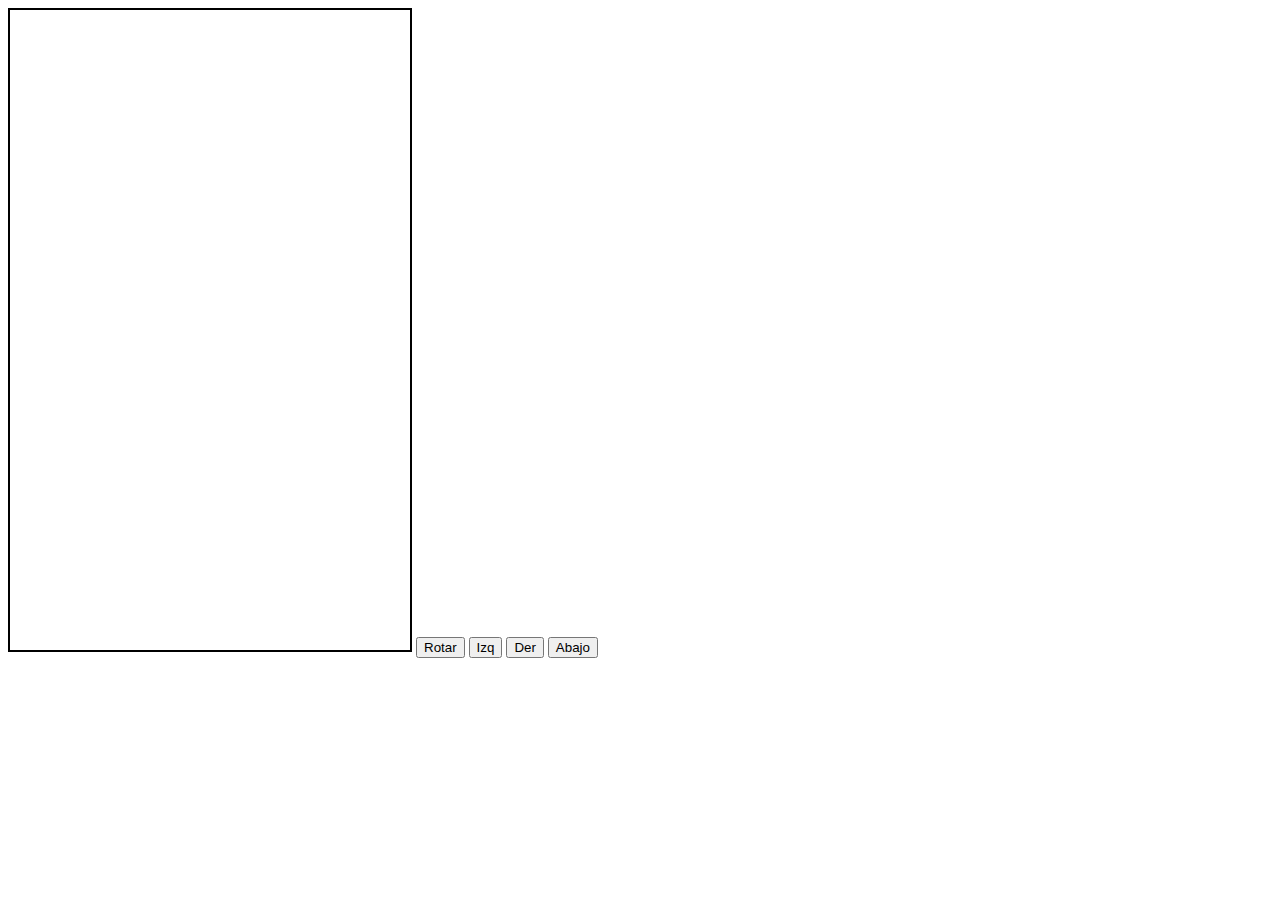
<file: index.html>
<!DOCTYPE html>
<html lang="en">
  <head>
    <meta charset="UTF-8" />
    <meta name="viewport" content="width=device-width, initial-scale=1.0" />
    <title>Tetris</title>
    <link rel="stylesheet" href="css/style.css" />
  </head>
  <body>
    <canvas id="canvas"></canvas>
    <button type="button" id="rotar">Rotar</button>
    <button type="button" id="Izq">Izq</button>
    <button type="button" id="Der">Der</button>
    <button type="button" id="abajo">Abajo</button>
    <script src='js/howler.core.js'></script>
    
    <script src="js/Figuras/Figura.js"></script>
    <script src="js/Color.js"></script>
    <script src="js/Figuras/Cubo.js"></script>
    <script src="js/Figuras/FiguraL.js"></script>
    <script src="js/Figuras/FiguraL2.js"></script>
    <script src="js/Figuras/FiguraS2.js"></script>
    <script src="js/Figuras/FiguraT.js"></script>
    <script src="js/Figuras/FiguraS.js"></script>
    <script src="js/Figuras/Rectangulo.js"></script>

    <script src="js/Tablero.js"></script>
    <script src="js/Pieza.js"></script>
    <script src="js/juego.js"></script>
  </body>
</html>
</file>
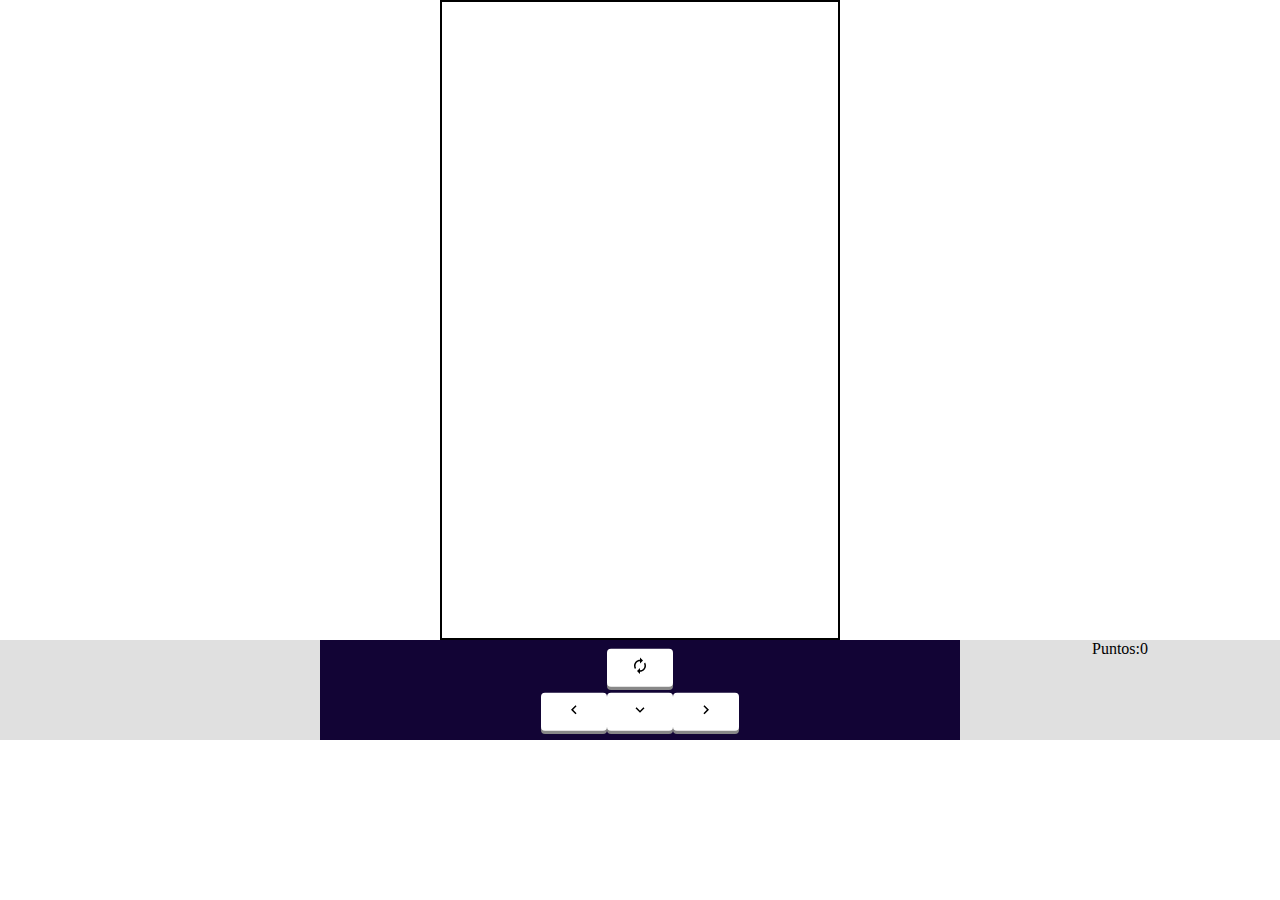
<file: docs/index.html>
<!DOCTYPE html>
<html lang="en">
  <head>
    <meta charset="UTF-8" />
    <meta name="viewport" content="width=device-width, initial-scale=1.0" />
    <title>Tetris</title>
    <link rel="stylesheet" href="css/style.css" />
  </head>
  <body>
    <div class="container_canvas">
      <canvas id="canvas"></canvas>
    </div>
    
    <div class="cotainer_bts_player">
      <div></div>
      <div class="container_buttons">
        <div class="container_rotar">
          <button type="button" class="skeuomorph-flat" id="rotar">
            <svg xmlns="http://www.w3.org/2000/svg" viewBox="0 0 24 24" fill="black" width="18px" height="18px"><path d="M0 0h24v24H0z" fill="none"/><path d="M12 6v3l4-4-4-4v3c-4.42 0-8 3.58-8 8 0 1.57.46 3.03 1.24 4.26L6.7 14.8c-.45-.83-.7-1.79-.7-2.8 0-3.31 2.69-6 6-6zm6.76 1.74L17.3 9.2c.44.84.7 1.79.7 2.8 0 3.31-2.69 6-6 6v-3l-4 4 4 4v-3c4.42 0 8-3.58 8-8 0-1.57-.46-3.03-1.24-4.26z"/></svg>
          </button>
        </div>
        <div class="container_resto">
          <button type="button" class="skeuomorph-flat" id="izq">
            <svg xmlns="http://www.w3.org/2000/svg" viewBox="0 0 24 24" fill="black" width="18px" height="18px"><path d="M0 0h24v24H0V0z" fill="none"/><path d="M15.41 16.59L10.83 12l4.58-4.59L14 6l-6 6 6 6 1.41-1.41z"/></svg>
          </button>
          <button type="button" class="skeuomorph-flat" id="abajo">
            <svg xmlns="http://www.w3.org/2000/svg" viewBox="0 0 24 24" fill="black" width="18px" height="18px"><path d="M0 0h24v24H0V0z" fill="none"/><path d="M7.41 8.59L12 13.17l4.59-4.58L18 10l-6 6-6-6 1.41-1.41z"/></svg>
          </button>
          <button type="button" class="skeuomorph-flat" id="der">
            <svg xmlns="http://www.w3.org/2000/svg" viewBox="0 0 24 24" fill="black" width="18px" height="18px"><path d="M0 0h24v24H0V0z" fill="none"/><path d="M8.59 16.59L13.17 12 8.59 7.41 10 6l6 6-6 6-1.41-1.41z"/></svg>
          </button>
        </div>
      </div>
      <div>
        <div id="score">
          <p>Puntos:</p>
          <p>0</p>
        </div>
      </div>
    </div>
    <script src='js/howler.core.js'></script>
    
    <script src="js/Figuras/Figura.js"></script>
    <script src="js/Color.js"></script>
    <script src="js/Figuras/Cubo.js"></script>
    <script src="js/Figuras/FiguraL.js"></script>
    <script src="js/Figuras/FiguraL2.js"></script>
    <script src="js/Figuras/FiguraS2.js"></script>
    <script src="js/Figuras/FiguraT.js"></script>
    <script src="js/Figuras/FiguraS.js"></script>
    <script src="js/Figuras/Rectangulo.js"></script>

    <script src="js/Tablero.js"></script>
    <script src="js/Pieza.js"></script>
    <script src="js/juego.js"></script>
  </body>
</html>
</file>
<file: css/style.css>
#canvas {
    width:750px;
    height: 500px;
    border:2px solid #000000;
}
</file>
<file: docs/css/style.css>
* {
  box-sizing: border-box;
  margin: 0;
  padding: 0;
}

#canvas {
  width: 750px;
  height: 500px;
  border: 2px solid #000000;
}

button.skeuomorph-flat {
  outline: none;
  margin: 0;
  border: 0;
  border-radius: 0.25em;
  background: #ffffff;
  cursor: pointer;
  padding: 0.5em 1.5em;
  text-rendering: optimizeLegibility;
  font-size: inherit;
  font-family: inherit;
  font-weight: 300;
  color: inherit;
  box-shadow: 0 0.2em #888;
  -webkit-transform: translateY(-0.2em);
  -moz-transform: translateY(-0.2em);
  transform: translateY(-0.2em);
}

button.skeuomorph-flat:hover,
button.skeuomorph-flat.hover {
  background: #e6e6e6;
}

button.skeuomorph-flat:active,
button.skeuomorph-flat.active {
  box-shadow: none;
  background: #e0e0e0;
  -webkit-transform: translateY(0);
  -moz-transform: translateY(0);
  transform: translateY(0);
}
.container_canvas {
  display: flex;
  align-items: center;
  justify-content: center;
}
.container_buttons {
  /* display: none; */
  display: flex;
  background: #120435;
  /* height: 150px; */
  height: auto;
  align-items: center;
  justify-content: center;
  flex-direction: column;
}
.container_rotar {
  width: 100%;
  height: 50px;
  display: flex;
  justify-content: center;
  align-items: center;
}
.container_resto {
  display: flex;
  width: 100%;
  justify-content: center;
  align-items: center;
}
#score {
  display: flex;
  align-items: center;
  justify-content: center;
}

.cotainer_bts_player {
  width: auto;
  height: 100px;
  display: grid;
  grid-template-rows: auto;
  grid-template-columns: 1fr 2fr 1fr;
  background: #e0e0e0;
}

p {
  font-family: "Press Start 2P", cursive;
}
</file>
